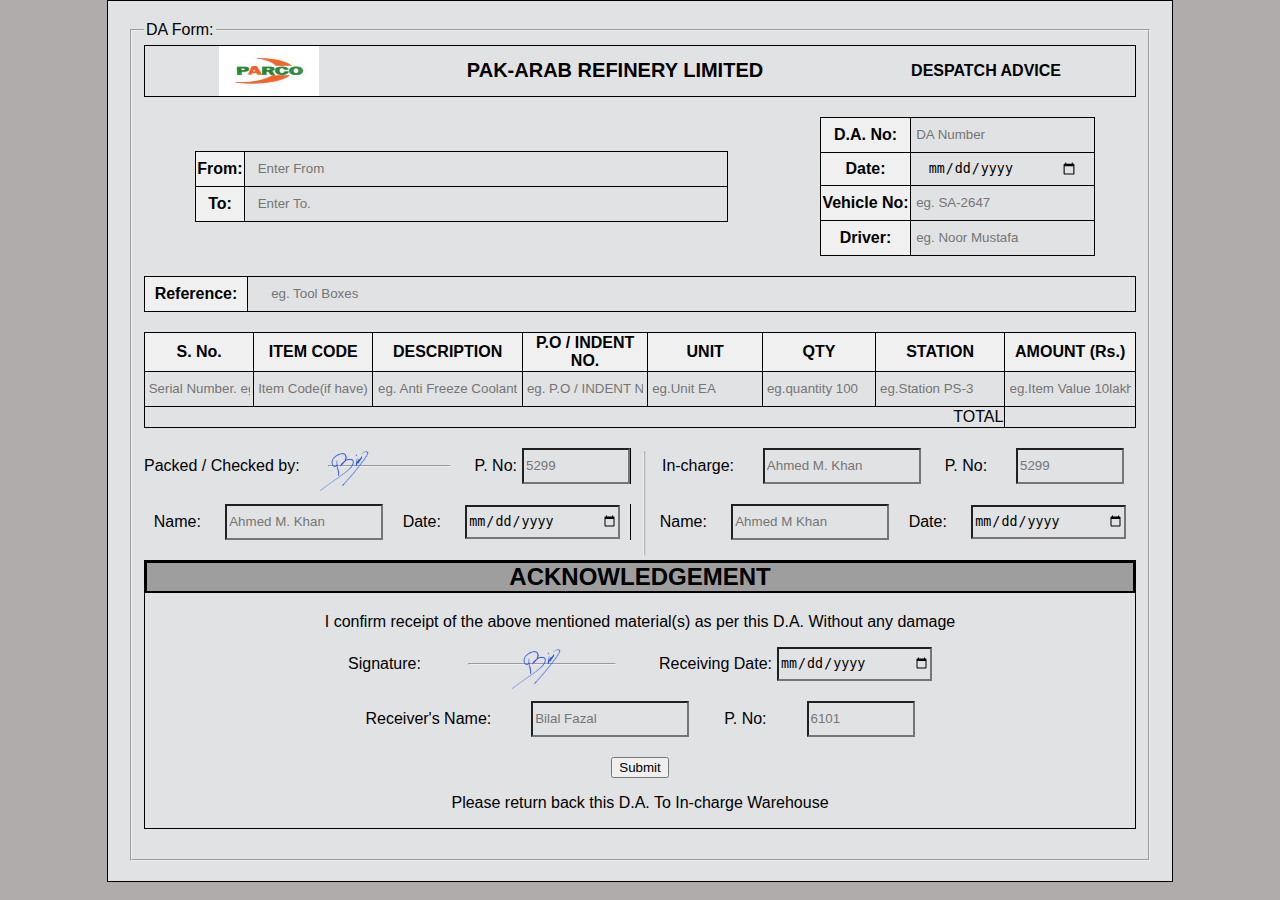
<file: FrontEnd/index.html>
<!DOCTYPE html>
<html>

<head>
    <meta charset="UTF-8">
    <meta name="viewport" content="width=device-width, initial-scale=1.0">
    <meta http-equiv="X-UA-Compatible" content="IE=edge">
    <title>
        Despatch Advice
    </title>
    <style></style>
    <link rel="stylesheet" href="./Assets/CSS/style.css">
</head>

<body>
    <div class="container">
        <fieldset>
            <legend>DA Form:</legend>
            <form action="http://localhost:8080/form" method="POST">
                <div class="header">
                    <img alt="PARCO Logo" height="50" src="./Assets/Images/parco-logo.jpeg" width="100" />
                    <h1>
                        PAK-ARAB REFINERY LIMITED
                    </h1>
                    <h2>
                        DESPATCH ADVICE
                    </h2>
                </div>
                <div class="head_tables">
                    <div class="table1">
                        <table class="details">
                            <tr>
                                <th>From:</th>
                                <td style="width: 30rem;"><input type="text" name="sentFrom" required
                                        placeholder="Enter From" class="input"></td>
                            </tr>
                            <tr>
                                <th>To:</th>
                                <td style="width: 30rem;"><input type="text" name="sentTo" required
                                        placeholder="Enter To." class="input"></td>
                            </tr>
                        </table>
                    </div>
                    <div class="table2">
                        <table class="details">
                            <tr>
                                <th colspan="1">
                                    D.A. No:
                                </th>
                                <td colspan="2">
                                    <input type="text" name="D_A_No" required placeholder="DA Number" class="input">
                                </td>
                            </tr>

                            <tr>
                                <th>
                                    Date:
                                </th>
                                <td>
                                    <input type="date" name="sentDate" required name="sent_date" id="sent_date"
                                        class="input line">
                                </td>
                            </tr>

                            <tr>
                                <th>
                                    Vehicle No:
                                </th>
                                <td>
                                    <input type="text" name="vehicleNo" required placeholder="eg. SA-2647"
                                        class="input">
                                </td>
                            </tr>

                            <tr>
                                <th>
                                    Driver:
                                </th>
                                <td>
                                    <input type="text" name="driverName" required placeholder="eg. Noor Mustafa"
                                        class="input">
                                </td>
                            </tr>
                        </table>
                    </div>
                </div>
                <span class="table3">
                    <table class="details">
                        <tr>
                            <th style="width: 100px;">
                                Reference:
                            </th>
                            <td colspan="3">
                                <input type="text" name="referenceSubject" placeholder="eg. Tool Boxes" class="input">
                            </td>
                        </tr>
                    </table>
                </span>

                <span class="table4">
                    <table class="details" id="detailsTable">
                        <tr>
                            <th>S. No.</th>
                            <th>ITEM CODE</th>
                            <th>DESCRIPTION</th>
                            <th>P.O / INDENT NO.</th>
                            <th>UNIT</th>
                            <th>QTY</th>
                            <th>STATION</th>
                            <th>AMOUNT (Rs.)</th>
                        </tr>
                        <tr>
                            <td><input type="text" required name="itemSerialNumber" placeholder="Serial Number. eg. 1"
                                    class="input"></td>
                            <td><input type="text" name="itemCode" placeholder="Item Code(if have)" class="input"></td>
                            <td><input type="text" name="itemDescription" required placeholder="eg. Anti Freeze Coolant"
                                    class="input"></td>
                            <td><input type="text" name="PONo" placeholder="eg. P.O / INDENT NO.(if have)"
                                    class="input"></td>
                            <td><input type="text" name="unit" required placeholder="eg.Unit EA" class="input"></td>
                            <td><input type="text" name="quantity" required placeholder="eg.quantity 100" class="input">
                            </td>
                            <td><input type="text" name="station" placeholder="eg.Station PS-3" class="input"></td>
                            <td><input type="text" name="itemValue" placeholder="eg.Item Value 10lakh" class="input">
                            </td>
                            <td class="add-row" onclick="addRow(this)" style="background-color:#e1e2e4;"><img src="./Assets/Images/insertRow.png"
                                    alt="insertRow" height="25px"></td>
                        </tr >
                        <!-- <td class="add-row" onclick="addRow(this)">+</td> -->

                        <tr>
                            <td colspan="7" style="text-align: right;">TOTAL</td>
                            <td></td>
                        </tr>
                    </table>
                </span>
                <div class="table5">
                    <div class="signature" style="border-right: 1px solid black;">
                        <label>
                            Packed / Checked by:
                        </label>
                        <hr class="hr1">
                        <img src="./Assets/Images/signInPng.png" alt="sign-img" width="50px" class="signImg">
                        <label>
                            P. No:
                        </label>
                        <input type="text" name="senderPno" required placeholder="5299" class="line  PNo" />
                    </div>
                    <hr class="hr2">
                    <div class="signature">
                        <label>
                            In-charge:
                        </label>
                        <input type="text" placeholder="Ahmed M. Khan" class="line" />
                        <label>
                            P. No:
                        </label>
                        <input type="text" placeholder="5299" class="line  PNo" />
                    </div>
                    <div class="signature" style="border-right: 1px solid black;">
                        <label>
                            Name:
                        </label>
                        <input type="text" name="senderName" required placeholder="Ahmed M. Khan" class="line" />
                        <label>
                            Date:
                        </label>
                        <input type="date" name="packDate" required class="line" />
                    </div>
                    <div class="signature">
                        <label>
                            Name:
                        </label>
                        <input type="text" placeholder="Ahmed M Khan" class="line" />
                        <label>
                            Date:
                        </label>
                        <input type="date" class="line" />
                    </div>
                </div>
                <div class="footer">
                    <h2 class="ack">
                        ACKNOWLEDGEMENT
                    </h2>
                    <p>
                        I confirm receipt of the above mentioned material(s) as per this D.A. Without any damage
                    </p>
                    <div class="footer_sign">
                        <div class="signature">
                            <label>
                                Signature:
                            </label>
                            <hr class="hr1">
                            <img src="./Assets/Images/signInPng.png" alt="Sign" width="50px" class="signImg2">
                            <label>
                                Receiving Date:
                            </label>
                            <input type="date" class="line" />
                        </div>
                        <div class="signature">
                            <label>
                                Receiver's Name:
                            </label>
                            <input type="text" name="receiverName" placeholder="Bilal Fazal" class="line" />
                            <label>
                                P. No:
                            </label>
                            <input type="text" name="receiverPno" placeholder="6101" class="line PNo" />
                        </div>
                        <button type="submit">Submit</button>
                        <p>
                            Please return back this D.A. To In-charge Warehouse
                        </p>
            </form>
        </fieldset>
    </div>
    <!-- <div class="signature">
            <div>
                <label>
                    Receiver's CNIC No:
                </label>
                <input type="text" value="" />
            </div>
        </div> -->

    </div>
    </div>
    <!-- Java script code start here  -->
    <script src="./Assets/JS/app.js"></script>
</body>

</html>
</file>
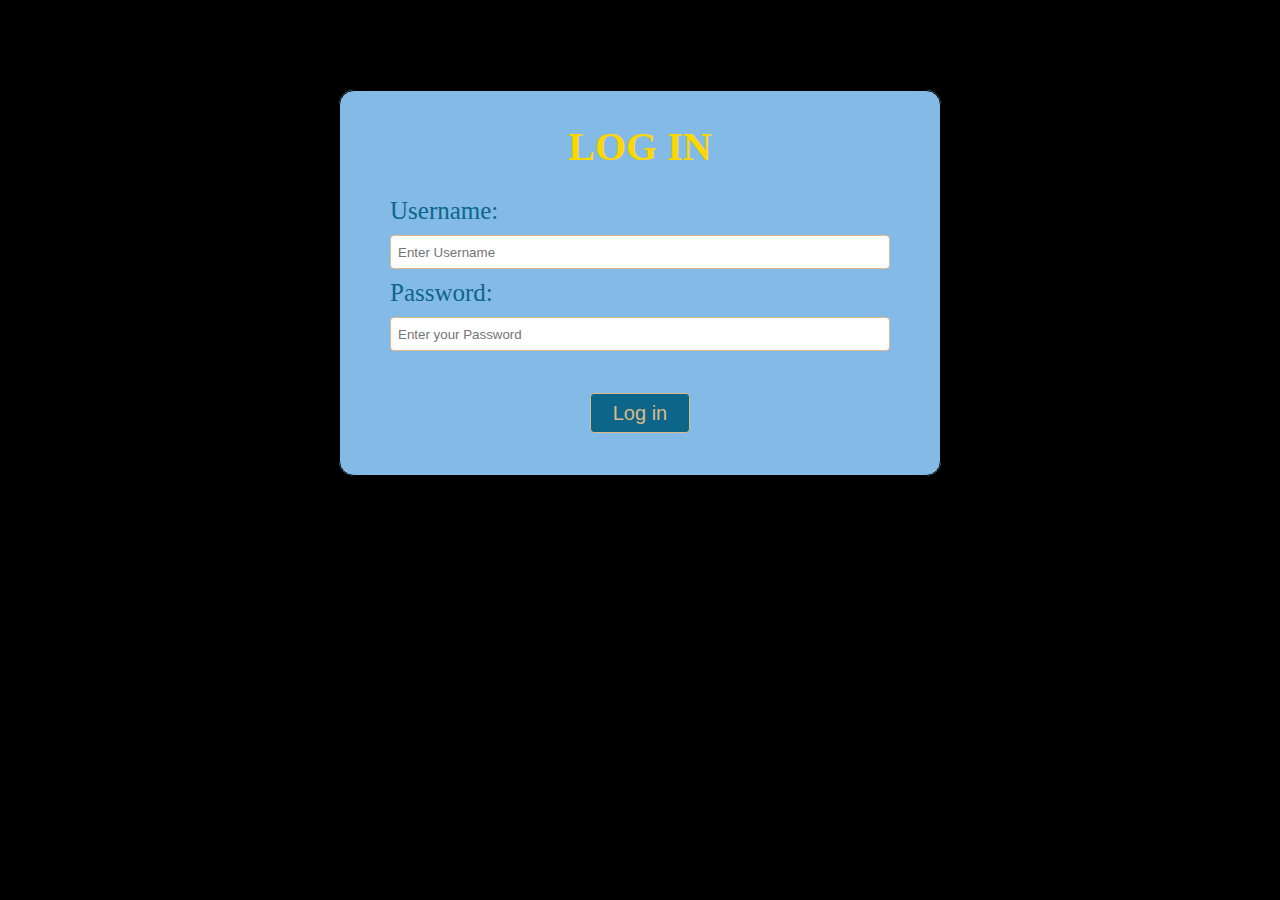
<file: FrontEnd/login.html>
<!DOCTYPE html>
<html lang="en">
  <head>
    <meta charset="UTF-8" />
    <meta name="viewport" content="width=device-width, initial-scale=1.0" />
    <title>Log In</title>
    <style>
      body {
        text-align: center;
        background-color: black;
      }

      fieldset {
        max-width: 36rem;
        min-height: 23rem;
        margin: 4rem auto;
        background-color: rgba(133, 187, 232, 0.991);
        border: 1px solid;
        border-radius: 15px;
      }

      .container {
        max-width: 500px;
        margin: auto;
      }

      h1 {
        color: gold;
        font-size: 40px;
      }

      form {
        display: flex;
        flex-direction: column;
        font-size: 25px;
        text-align: center;
      }

      form input {
        height: 30px;
        /* margin: 20px auto; */
        max-width: 500px;
        border: 1px solid burlywood;
        border-radius: 4px;
        margin-bottom: 10px;
      }
      input:focus-visible {
        outline-color: #e9de7ac7;
      }
      input::placeholder{
        padding-left: 5px;
      }
      form label {
        text-align: left;
        margin-bottom: 10px;
        color: #0c668a;
      }

      button {
        height: 40px;
        width: 100px;
        margin: auto;
        font-size: 20px;
        border-radius: 4px;
        margin-top: 2rem;
        border: 1px solid burlywood;
        background-color: #0c668a;
        color: burlywood;
      }
    </style>
  </head>

  <body>
    <br />
    <fieldset>
      <h1>LOG IN</h1>
      <div class="container">
        <form action="/da/login" method="post">
          <label for="username">Username:</label>
          <input
            type="text"
            name="username"
            id="username"
            placeholder="Enter Username"
          />

          <label for="password">Password:</label>
          <input
            type="password"
            name="password"
            id="password"
            placeholder="Enter your Password"
          />
          <button type="submit">Log in</button>
        </form>
      </div>
    </fieldset>
  </body>
</html>
</file>
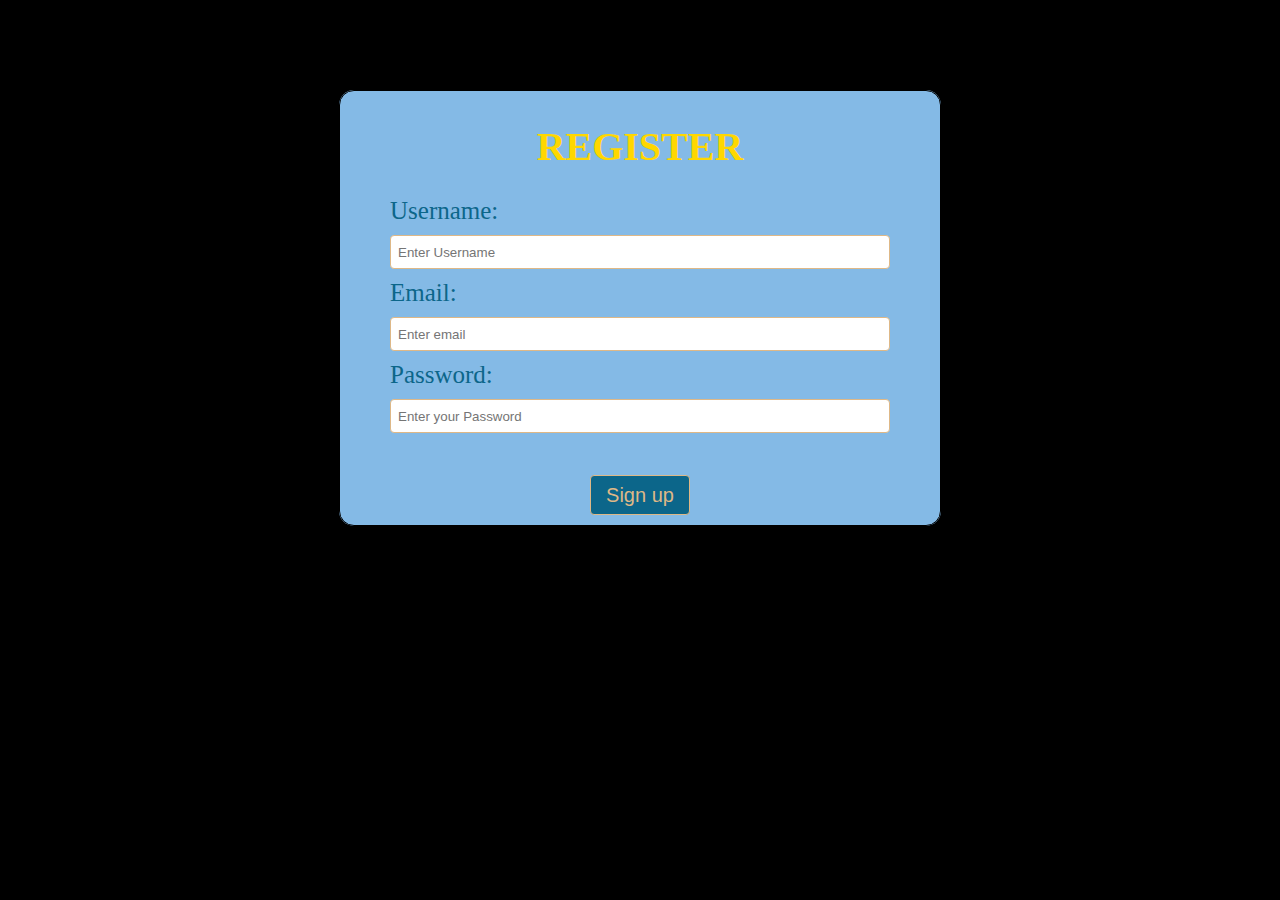
<file: FrontEnd/register.html>
<!DOCTYPE html>
<html lang="en">
  <head>
    <meta charset="UTF-8" />
    <meta name="viewport" content="width=device-width, initial-scale=1.0" />
    <title>Register</title>
    <style>
      body {
        text-align: center;
        background-color: black;
      }

      fieldset {
        max-width: 36rem;
        min-height: 23rem;
        margin: 4rem auto;
        background-color: rgba(133, 187, 232, 0.991);
        border: 1px solid;
        border-radius: 15px;
      }

      .container {
        max-width: 500px;
        margin: auto;
      }

      h1 {
        color: gold;
        font-size: 40px;
      }

      form {
        display: flex;
        flex-direction: column;
        font-size: 25px;
        text-align: center;
      }

      form input {
        height: 30px;
        /* margin: 20px auto; */
        max-width: 500px;
        border: 1px solid burlywood;
        border-radius: 4px;
        margin-bottom: 10px;
      }
      input:focus-visible {
        outline-color: #e9de7ac7;
      }
      input::placeholder{
        padding-left: 5px;
      }
      form label {
        text-align: left;
        margin-bottom: 10px;
        color: #0c668a;
      }

      button {
        height: 40px;
        width: 100px;
        margin: auto;
        font-size: 20px;
        border-radius: 4px;
        margin-top: 2rem;
        border: 1px solid burlywood;
        background-color: #0c668a;
        color: burlywood;
      }
    </style>
  </head>

  <body>
    <br />
    <fieldset>
      <h1>REGISTER</h1>
      <div class="container">
        <form action="/da/register" method="post">
          <label for="username">Username:</label>
          <input
            type="text"
            name="username"
            id="username"
            placeholder="Enter Username"
          />

          <label for="email">Email:</label>
          <input
            type="email"
            name="email"
            id="email"
            placeholder="Enter email"
          />

          <label for="password">Password:</label>
          <input
            type="password"
            name="password"
            id="password"
            placeholder="Enter your Password"
          />
          <button type="submit">Sign up</button>
        </form>
      </div>
    </fieldset>
  </body>
</html>
</file>
<file: FrontEnd/Assets/CSS/style.css>
body {
    font-family: Arial, sans-serif;
    margin: 0;
    padding: 0;
    display: flex;
    justify-content: center;
    align-items: center;
    /* height: 100vh; */
    background-color: #b1acac;
}
.container {
    width: 80%;
    background-color: #e1e2e4;
    padding: 20px;
    border: 1px solid #000;
}
.header {
    border: 1px solid black;
    text-align: center;
    margin-bottom: 20px;
    display: flex;
    flex-direction: row;
    align-items: center;
    justify-content: space-around;
}
.footer{
    border: 1px solid black;
    text-align: center;
    margin-bottom: 20px;
    /* display: flex; */
    justify-content: space-between;
}
.header img {
    width: 100px;
}
.header h1 {
    margin: 0;
    font-size: 20px;
}
.header h2 {
    margin: 0;
    font-size: 16px;
}
.details, .acknowledgement {
    width: 100%;
    border-collapse: collapse;
    margin-bottom: 20px;
}
.input{
    width: 95%;
    height: 30px;
    /* padding: 8px; */
    text-align: left;
    border: none;
    background-color: #e1e2e4;
}
input:focus-visible{
    outline: #9E9E9E;
}
.details th, .details td, .acknowledgement th, .acknowledgement td{
    border: 1px solid #000;
    /* padding: 8px; */
    text-align: left;
}
.details th, .acknowledgement th {
    background-color: #f0f0f0;
}
.signature {
    display: flex;
    justify-content: space-around;
    align-items: center;
    width: calc(50% - 10px);
    margin-bottom: 20px;
}

.signature div {
    width: 45%;
}
.signature input {
  height: 30px;
}
.head_tables{
    display: flex;
    justify-content: space-around;
    align-content: center;
    flex-wrap: nowrap;
    align-items: center;
}
.table1{
    margin: 0px 10px;
}

/* testing code  */
.table4 {
    width: 100%;
    border-collapse:collapse;
}
.details th, .details td {
    /* border: 1px solid #000; */
    /* padding: 8px; */
    text-align: center;
}

.add-row {
    display: none;
    cursor: pointer;
    color: blue;
    font-weight: bold;
}
tr:hover .add-row {
    display: inline;
    position: absolute;
    /* right; */
}
.table5{
    display: flex;
    justify-content: center;
    align-items: center;
}

/* for testing */

.table5 {
    display: flex;
    flex-wrap: wrap;
    justify-content: space-between;
}

.line {
    width: 150px; /* Adjust input width */
    /* border: 1px solid black; */
    height: 30px;
    background-color: #e1e2e4;
    /* margin-left: 5px; Space between label and input */
}
label {
    display: inline-block;
    margin-right: 5px; /* Space between label and input */
}

.PNo {
    width: 100px;
}
.ack{
    background-color: #9E9E9E;
    border: 2px solid black;
    margin-top: 0px;
}

.footer_sign{
    display: flex;
    flex-direction: column;
    align-items: center;
}


.footer_sign .signature {
    width: calc(60% - 10px);
    margin-bottom: 20px;
    box-sizing: border-box;
}

.hr1{
    width: 25%;
    
}
.hr2{
    position: absolute;
    width: 8%;
    transform: rotate(90deg);
    left: 37rem;
}
.signImg{
    position: absolute;
    left: 25%;
}
.signImg2{
    position: absolute;
    left: 40%;
}
</file>
